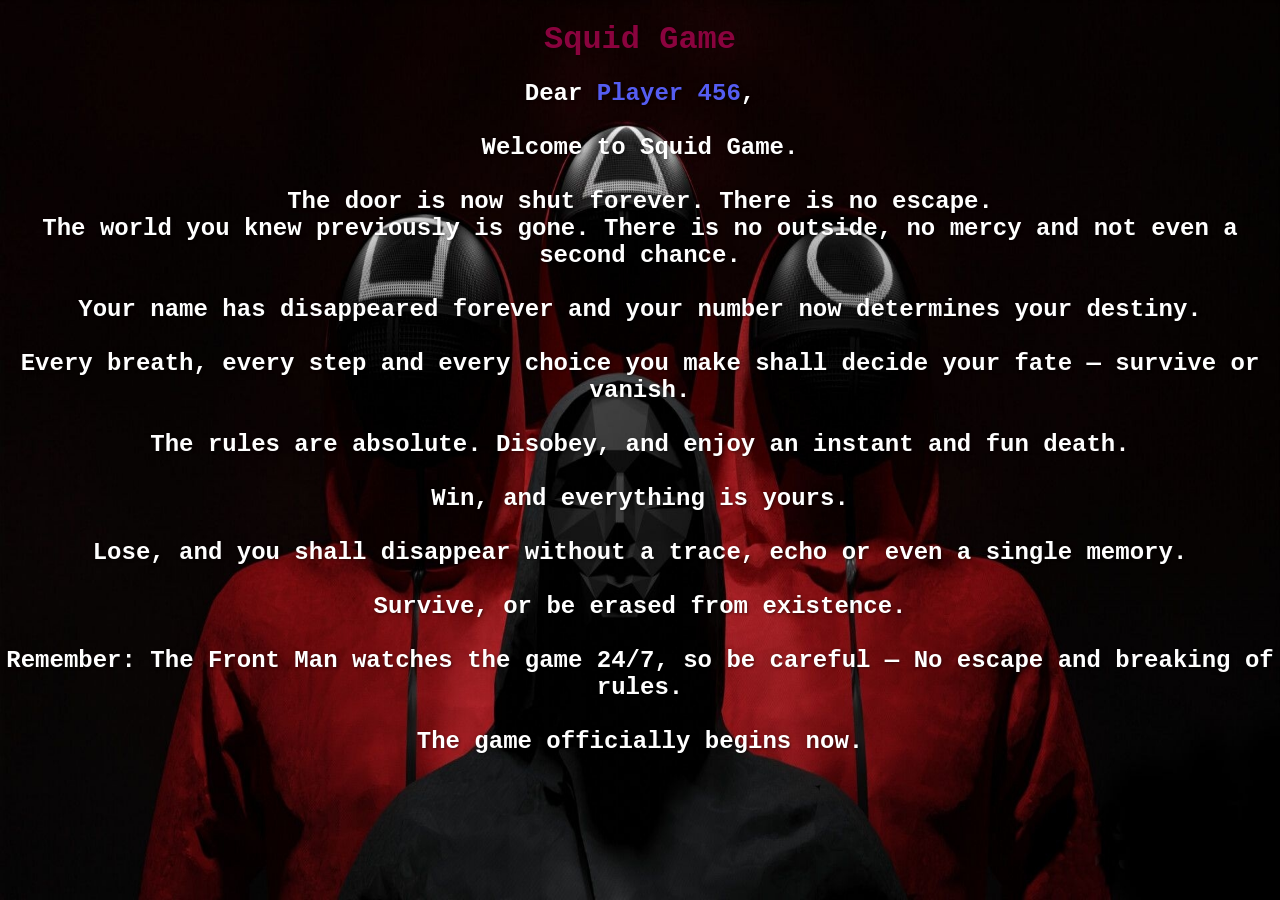
<file: index.html>
<!DOCTYPE html>
<html lang="en">
<head>
    <meta charset="UTF-8">
    <meta name="viewport" content="width=device-width, height = device-height, initial-scale=1.0">
    <title>Squid Game</title>
    <link rel="icon" type="image/x-icon" href="./Assets/logo.png">
    <link rel="stylesheet" href="index.css">
    <script src="index.js"></script>
</head>
<body class="home">
    <audio controls loop autoplay hidden>
        <source src="Assets/Home-music.mp3" type="audio/mpeg">
    </audio>
    <h1>Squid Game</h1>
    <div class="intro">
        <h2>
            Dear <span class="player">Player 456</span>,
            <br><br>
            Welcome to Squid Game.
            <br><br>
            The door is now shut forever. There is no escape.
            <br>
            The world you knew previously is gone. There is no outside, no mercy and not even a second chance.
            <br><br>
            Your name has disappeared forever and your number now determines your destiny.
            <br><br>
            Every breath, every step and every choice you make shall decide your fate — survive or vanish.
            <br><br>
            The rules are absolute. Disobey, and enjoy an instant and fun death.
            <br><br>
            Win, and everything is yours.
            <br><br>
            Lose, and you shall disappear without a trace, echo or even a single memory.
            <br><br>
            Survive, or be erased from existence.
            <br><br>
            Remember: The Front Man watches the game 24/7, so be careful — No escape and breaking of rules.
            <br><br>
            The game officially begins now.
        </h2>
        <h3><button class="start"><a href="Selection.html" id="start">Start</a></button></h3>
    </div>
</body>
</html>
</file>
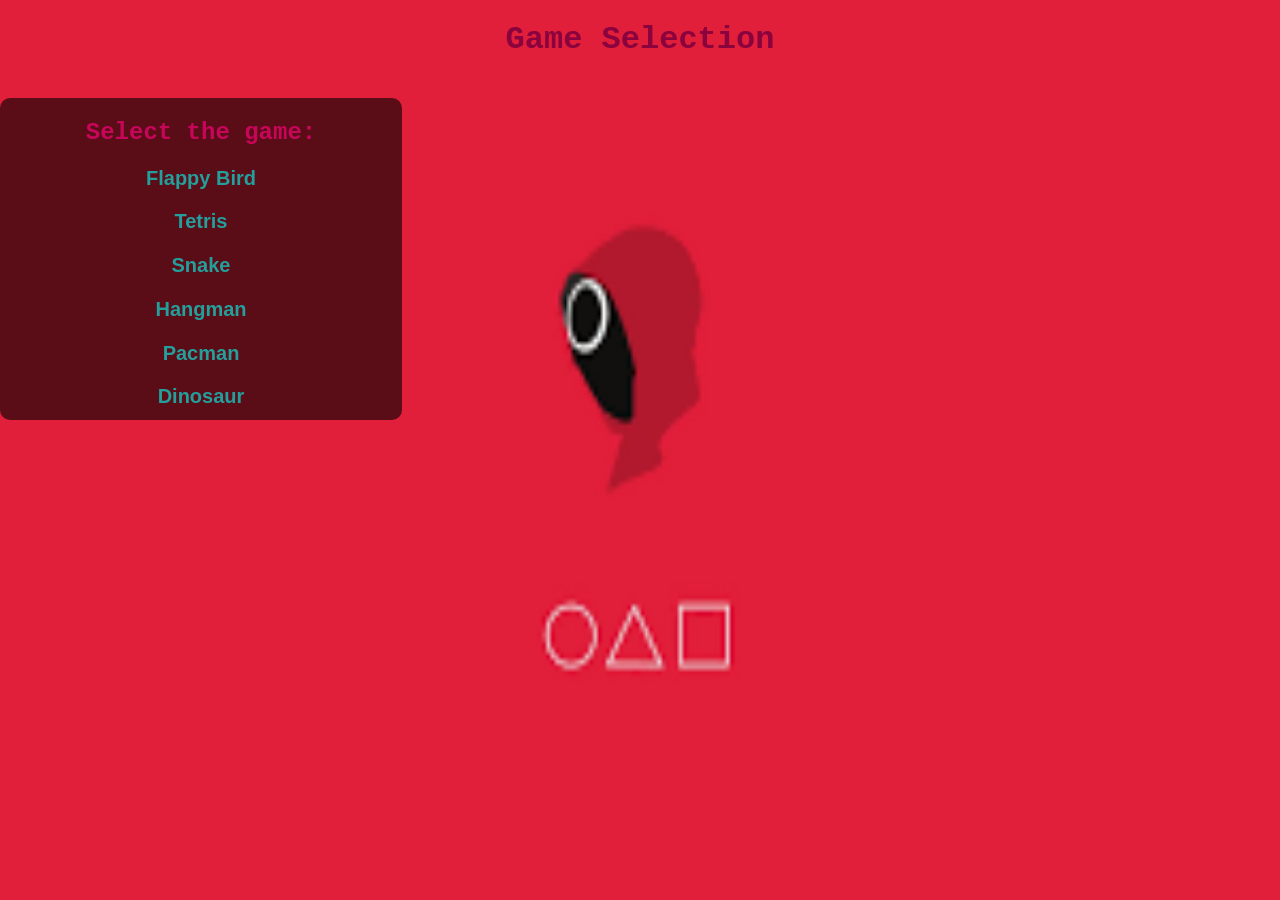
<file: Selection.html>
<!DOCTYPE html>
<html lang="en">
<head>
    <meta charset="UTF-8">
    <meta name="viewport" content="width=device-width, height = device-height, initial-scale=1.0">
    <title>Select Your Game</title>
    <link rel="icon" type="image/x-icon" href="./Assets/logo.png">
    <link rel="stylesheet" href="index.css">
    <script src="index.js"></script>
</head>
<body class="selection">
    <audio src="./Assets/Selection-music.mp3" autoplay loop hidden></audio>
    <h1>Game Selection</h1>
    <br>
    <div class="mode">
        <h2>Select the game:</h2>
        <h3><button><a href="Flappy Bird.html">Flappy Bird</a></button></h3>
        <h3><button><a href="Tetris.html">Tetris</a></button></h3>
        <h3><button><a href="Snake Game.html">Snake</a></button></h3>
        <h3><button><a href="Hangman.html">Hangman</a></button></h3>
        <h3><button><a href="Pacman.html">Pacman</a></button></h3>
        <h3><button><a href="Dinosaur.html">Dinosaur</a></button></h3>
    </div>

</body>
</html>
</file>
<file: index.css>
.home {
    font-family: 'Courier New', Courier, monospace;
    text-align: center;
    background-color: black;
    /* background-color: skyblue; */
    background-image: url("./Assets/Home-page.jpg");
    background-repeat: no-repeat;
    margin: 0;
    justify-content: center;
    align-items: center;
    color: #031f1e;
    background-size: 100vw 100vh;
    place-items: center;
}

.selection {
    font-family: 'Courier New', Courier, monospace;
    text-align: center;
    background-color: black;
    background-image: url("./Assets/Selection-page.png");
    background-repeat: no-repeat;
    margin: 0;
    justify-content: center;
    align-items: center;
    color: #031f1e;
    background-size: 100vw 100vh;
    place-items: center;
}

.intro {
    color: #8a0e43;
}

h1 {
    color: #8a033e;
}

.mode {
    font-weight: bold;
    border-radius: 10px;
    padding: 1px;
    margin-bottom: 12px;
    text-align: center;
    justify-content: center;
    width: 400px;
    height: 320px;
    place-items: center;
    color: #c7065a;
    background-color: rgba(0, 0, 0, 0.6);
}

.mode button {
    border: none;
    outline: none;
    background: transparent;
    cursor: pointer;
}

.mode button a {
    font-size: 20px;
    text-decoration: none;
    color: #249f9c;
    font-weight: bold;
}

.mode button a:hover {
    color: #037a76;
}

.intro {
    color: #ffffff;
    text-shadow: 1px 1px 3px rgba(0,0,0,0.5);
}

.player {
  color: #555df2;
}

.intro button {
    border: none;
    outline: none;
    background: transparent;
    cursor: pointer;
}

.intro button a {
    font-size: 36px;
    text-decoration: none;
    color: #249f9c;
    font-weight: bold;
}

.intro button a:hover {
    color: #037a76;
}

#start {
    display: none;
    color: gray;
    pointer-events: none;
    text-decoration: none;
}

#start.enabled {
    animation: squidFlash 2.5s infinite;
    pointer-events: auto;
    display: inline-block;
}


@keyframes squidFlash {
    0%    { color: #00FFFF; }
    50%   { color: #008080; }
    100%  { color: #00FFFF; }
}
</file>
